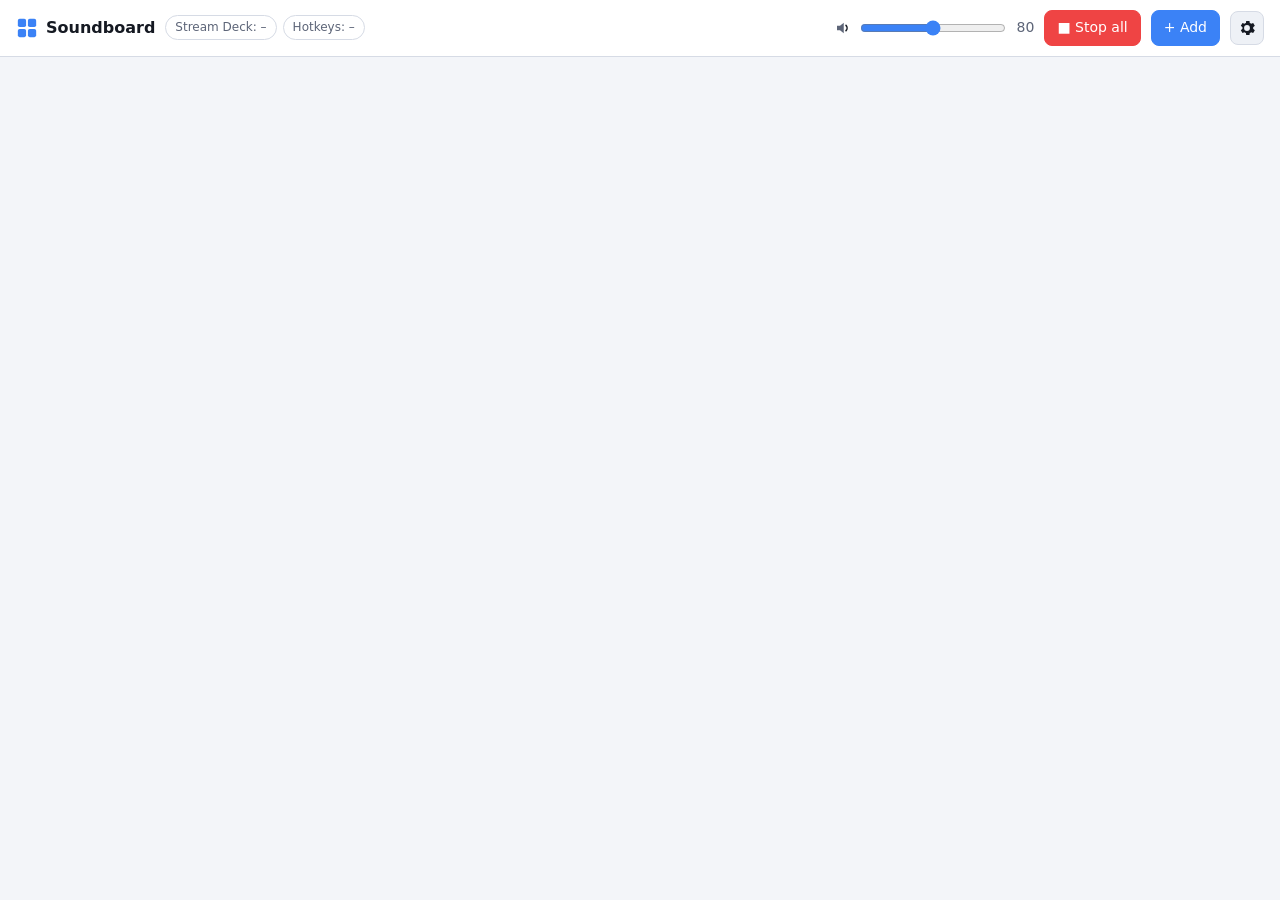
<file: ui/index.html>
<!doctype html>
<html lang="en">
<head>
  <meta charset="utf-8">
  <meta name="viewport" content="width=device-width, initial-scale=1">
  <title>Soundboard</title>
  <link rel="stylesheet" href="style.css">
</head>
<body>
  <header class="topbar">
    <div class="brand">
      <svg viewBox="0 0 24 24" aria-hidden="true"><rect x="2" y="2" width="9" height="9" rx="2"/><rect x="13" y="2" width="9" height="9" rx="2"/><rect x="2" y="13" width="9" height="9" rx="2"/><rect x="13" y="13" width="9" height="9" rx="2"/></svg>
      <span>Soundboard</span>
    </div>
    <div class="chips">
      <span id="chip-deck" class="chip" title="Stream Deck">Stream Deck: –</span>
      <span id="chip-hotkeys" class="chip" title="Global hotkeys">Hotkeys: –</span>
    </div>
    <div class="spacer"></div>
    <label class="master" title="Master volume">
      <svg viewBox="0 0 24 24" aria-hidden="true"><path d="M4 9v6h4l5 4V5L8 9H4z"/><path d="M16 8.5a5 5 0 0 1 0 7" fill="none" stroke="currentColor" stroke-width="2" stroke-linecap="round"/></svg>
      <input id="master" type="range" min="0" max="100" step="1">
      <span id="master-val" class="num">80</span>
    </label>
    <button id="btn-stop" class="danger" title="Stop all sounds and videos">■ Stop all</button>
    <button id="btn-add" class="primary">+ Add</button>
    <button id="btn-settings" class="icon" title="Settings" aria-label="Settings">
      <svg viewBox="0 0 24 24" aria-hidden="true"><path d="M19.4 13a7.6 7.6 0 0 0 0-2l2-1.6-2-3.4-2.4 1a7.4 7.4 0 0 0-1.7-1L15 3.5h-4L10.7 6a7.4 7.4 0 0 0-1.7 1l-2.4-1-2 3.4 2 1.6a7.6 7.6 0 0 0 0 2l-2 1.6 2 3.4 2.4-1c.5.4 1.1.7 1.7 1l.3 2.5h4l.3-2.5c.6-.3 1.2-.6 1.7-1l2.4 1 2-3.4-2-1.6zM12 15.5a3.5 3.5 0 1 1 0-7 3.5 3.5 0 0 1 0 7z"/></svg>
    </button>
  </header>

  <div id="banner" class="banner" hidden></div>

  <main>
    <div id="grid" class="grid"></div>
    <div id="empty" class="empty" hidden>
      <h2>No sounds yet</h2>
      <p>Drop audio or video files onto this window, or click <b>+ Add</b>.</p>
      <p class="muted">Audio: mp3, wav, ogg, flac, m4a/aac · Video: mp4, webm, mkv, mov</p>
    </div>
  </main>

  <div id="drop-overlay" class="drop-overlay" hidden><div>Drop files to add buttons</div></div>
  <div id="toasts" class="toasts" aria-live="polite"></div>

  <!-- Button editor -->
  <dialog id="dlg-edit">
    <form method="dialog" id="form-edit">
      <h2 id="edit-title">Edit button</h2>
      <div class="form-grid">
        <label>Label <input name="label" type="text" autocomplete="off" required></label>

        <label>File
          <div class="row">
            <input name="path" type="text" placeholder="/path/to/sound.mp3" spellcheck="false">
            <button type="button" data-action="browse-file">Browse…</button>
          </div>
        </label>

        <div class="row2">
          <label>Type
            <select name="kind"><option value="audio">Audio</option><option value="video">Video</option></select>
          </label>
          <label>When pressed while playing
            <select name="mode">
              <option value="restart">Restart</option>
              <option value="overlap">Play again (overlap)</option>
              <option value="toggle">Stop (toggle)</option>
            </select>
          </label>
        </div>

        <div class="row2">
          <label><span>Volume <span class="num" id="vol-val"></span></span>
            <input name="volume" type="range" min="0" max="150" step="1">
          </label>
          <label class="check"><input name="looped" type="checkbox"> Loop</label>
        </div>

        <label>Color
          <div class="row swatches" id="swatches">
            <input name="color" type="color">
          </div>
        </label>

        <label>Icon image (optional)
          <div class="row">
            <input name="icon" type="text" placeholder="none" spellcheck="false">
            <button type="button" data-action="browse-icon">Browse…</button>
          </div>
        </label>

        <label>Hotkey
          <div class="row">
            <input name="hotkey" class="hotkey-input" type="text" readonly placeholder="Click, then press a key combination">
            <button type="button" data-action="clear-hotkey">Clear</button>
          </div>
        </label>

        <div>
          <div class="label">Stream Deck key <span class="muted" id="deck-key-hint"></span></div>
          <div id="deck-picker" class="deck-picker"></div>
        </div>
      </div>
      <footer>
        <button type="button" class="danger ghost" data-action="delete">Delete</button>
        <div class="spacer"></div>
        <button type="button" data-action="test">▶ Test</button>
        <button value="cancel" formnovalidate>Cancel</button>
        <button value="save" class="primary">Save</button>
      </footer>
    </form>
  </dialog>

  <!-- Settings -->
  <dialog id="dlg-settings">
    <form method="dialog" id="form-settings">
      <h2>Settings</h2>
      <div class="form-grid">
        <fieldset>
          <legend>Audio</legend>
          <label>Output device
            <select name="outputDevice"></select>
          </label>
          <label><span>Monitor device <span class="muted">(also hear what you send to a virtual mic)</span></span>
            <select name="monitorDevice"></select>
          </label>
          <label><span>Monitor volume <span class="num" id="mon-val"></span></span>
            <input name="monitorVolume" type="range" min="0" max="100" step="1">
          </label>
        </fieldset>

        <fieldset>
          <legend>Hotkeys</legend>
          <label>Stop all
            <div class="row">
              <input name="stopAllHotkey" class="hotkey-input" type="text" readonly placeholder="Click, then press a key combination">
              <button type="button" data-action="clear-stop-hotkey">Clear</button>
            </div>
          </label>
          <p class="muted" id="hotkey-help"></p>
          <div class="row" id="portal-row" hidden>
            <button type="button" data-action="configure-desktop">Configure in desktop…</button>
          </div>
        </fieldset>

        <fieldset>
          <legend>Stream Deck</legend>
          <label><span>Brightness <span class="num" id="bright-val"></span></span>
            <input name="deckBrightness" type="range" min="0" max="100" step="1">
          </label>
          <div class="label">"Stop all" key</div>
          <div id="deck-stop-picker" class="deck-picker"></div>
          <p class="muted" id="deck-help"></p>
        </fieldset>

        <fieldset>
          <legend>Video window</legend>
          <label class="check"><input name="videoFullscreen" type="checkbox"> Open fullscreen</label>
          <label class="check"><input name="videoAlwaysOnTop" type="checkbox"> Always on top</label>
          <label class="check"><input name="videoCloseOnEnd" type="checkbox"> Close when the video ends (otherwise stays black, handy for OBS capture)</label>
        </fieldset>

        <p class="muted small">Config file: <code id="config-path"></code></p>
      </div>
      <footer>
        <div class="spacer"></div>
        <button value="cancel" formnovalidate>Cancel</button>
        <button value="save" class="primary">Save</button>
      </footer>
    </form>
  </dialog>

  <script type="module" src="app.js"></script>
</body>
</html>
</file>
<file: ui/style.css>
:root {
  --bg: #0f1218;
  --panel: #171b23;
  --panel-2: #1f2430;
  --border: #2a3040;
  --text: #e6e9ef;
  --muted: #8b93a7;
  --primary: #3b82f6;
  --danger: #ef4444;
  --ok: #10b981;
  --warn: #f59e0b;
  --radius: 12px;
  color-scheme: dark;
}
@media (prefers-color-scheme: light) {
  :root {
    --bg: #f3f5f9;
    --panel: #ffffff;
    --panel-2: #eef1f6;
    --border: #d6dbe5;
    --text: #151922;
    --muted: #5d6578;
    color-scheme: light;
  }
}

* { box-sizing: border-box; }
[hidden] { display: none !important; }
html, body { height: 100%; }
body {
  margin: 0;
  background: var(--bg);
  color: var(--text);
  font: 14px/1.4 system-ui, -apple-system, "Segoe UI", Roboto, Cantarell, sans-serif;
  display: flex;
  flex-direction: column;
  user-select: none;
  -webkit-user-select: none;
}
input, select, button, textarea { font: inherit; color: inherit; }
input[type="text"], select {
  user-select: text;
  -webkit-user-select: text;
  background: var(--panel-2);
  border: 1px solid var(--border);
  border-radius: 8px;
  padding: 7px 10px;
  width: 100%;
  min-width: 0;
}
input[type="range"] { width: 100%; accent-color: var(--primary); }
input[type="checkbox"] { accent-color: var(--primary); width: 16px; height: 16px; }
button {
  background: var(--panel-2);
  border: 1px solid var(--border);
  border-radius: 8px;
  padding: 7px 12px;
  cursor: pointer;
  white-space: nowrap;
}
button:hover { filter: brightness(1.15); }
button.primary { background: var(--primary); border-color: var(--primary); color: #fff; }
button.danger { background: var(--danger); border-color: var(--danger); color: #fff; }
button.danger.ghost { background: transparent; color: var(--danger); }
button.icon { padding: 6px; display: grid; place-items: center; }
button.icon svg { width: 20px; height: 20px; fill: currentColor; }
.muted { color: var(--muted); }
.small { font-size: 12px; }
.num { font-variant-numeric: tabular-nums; color: var(--muted); }
.spacer { flex: 1; }
code { user-select: text; -webkit-user-select: text; word-break: break-all; }

/* Top bar */
.topbar {
  display: flex;
  align-items: center;
  gap: 10px;
  padding: 10px 16px;
  background: var(--panel);
  border-bottom: 1px solid var(--border);
  flex-wrap: wrap;
}
.brand { display: flex; align-items: center; gap: 8px; font-weight: 600; font-size: 16px; }
.brand svg { width: 22px; height: 22px; fill: var(--primary); }
.chips { display: flex; gap: 6px; flex-wrap: wrap; }
.chip {
  font-size: 12px;
  padding: 3px 9px;
  border-radius: 999px;
  border: 1px solid var(--border);
  color: var(--muted);
  cursor: default;
}
.chip.ok { color: var(--ok); border-color: color-mix(in srgb, var(--ok) 50%, transparent); }
.chip.warn { color: var(--warn); border-color: color-mix(in srgb, var(--warn) 50%, transparent); cursor: help; }
.master { display: flex; align-items: center; gap: 6px; width: 200px; }
.master svg { width: 18px; height: 18px; fill: var(--muted); flex: none; }
.master .num { width: 28px; text-align: right; }

.banner {
  background: color-mix(in srgb, var(--warn) 15%, var(--panel));
  border-bottom: 1px solid color-mix(in srgb, var(--warn) 40%, transparent);
  padding: 8px 16px;
  font-size: 13px;
}
.banner code { background: var(--panel-2); padding: 1px 5px; border-radius: 4px; }

/* Grid */
main { flex: 1; overflow: auto; padding: 16px; position: relative; }
.grid {
  display: grid;
  grid-template-columns: repeat(auto-fill, minmax(150px, 1fr));
  gap: 12px;
}
.tile {
  --c: var(--primary);
  position: relative;
  aspect-ratio: 1 / 0.8;
  border-radius: var(--radius);
  background:
    linear-gradient(160deg, color-mix(in srgb, var(--c) 92%, white) 0%, var(--c) 55%, color-mix(in srgb, var(--c) 70%, black) 100%);
  background-size: cover;
  background-position: center;
  color: #fff;
  border: 2px solid transparent;
  padding: 10px;
  display: flex;
  flex-direction: column;
  justify-content: flex-end;
  cursor: pointer;
  overflow: hidden;
  box-shadow: 0 1px 2px rgb(0 0 0 / 0.3);
  transition: transform 80ms ease, box-shadow 120ms ease;
}
.tile:active { transform: scale(0.97); }
.tile.has-icon::before {
  content: "";
  position: absolute;
  inset: 0;
  background: linear-gradient(to top, rgb(0 0 0 / 0.75), rgb(0 0 0 / 0) 60%);
}
.tile > * { position: relative; }
.tile .label {
  font-weight: 600;
  font-size: 15px;
  line-height: 1.2;
  text-shadow: 0 1px 2px rgb(0 0 0 / 0.5);
  overflow: hidden;
  display: -webkit-box;
  -webkit-line-clamp: 2;
  -webkit-box-orient: vertical;
  word-break: break-word;
}
.tile .badges { position: absolute; top: 8px; left: 8px; right: 36px; display: flex; gap: 4px; flex-wrap: wrap; }
.badge {
  font-size: 11px;
  background: rgb(0 0 0 / 0.35);
  border-radius: 6px;
  padding: 1px 6px;
  backdrop-filter: blur(4px);
}
.tile .edit {
  position: absolute;
  top: 6px;
  right: 6px;
  width: 28px;
  height: 28px;
  border-radius: 8px;
  border: none;
  background: rgb(0 0 0 / 0.35);
  color: #fff;
  padding: 0;
  display: grid;
  place-items: center;
  opacity: 0;
  transition: opacity 120ms;
}
.tile:hover .edit, .tile:focus-within .edit { opacity: 1; }
.tile .edit svg { width: 16px; height: 16px; fill: currentColor; }
.tile.missing { filter: grayscale(0.8) brightness(0.7); }
.tile.playing { border-color: #fff; box-shadow: 0 0 0 3px color-mix(in srgb, var(--c) 60%, transparent), 0 0 24px color-mix(in srgb, var(--c) 70%, transparent); }
.tile.playing .label::after { content: " ♪"; }
.tile.flash { animation: flash 300ms ease-out; }
@keyframes flash { from { filter: brightness(1.7); } to { filter: none; } }
.tile.drag-over { outline: 2px dashed var(--text); outline-offset: 2px; }
.tile.dragging { opacity: 0.4; }

.empty { text-align: center; margin-top: 12vh; color: var(--muted); }
.empty h2 { color: var(--text); }

.drop-overlay {
  position: fixed;
  inset: 0;
  background: color-mix(in srgb, var(--primary) 25%, transparent);
  border: 3px dashed var(--primary);
  display: grid;
  place-items: center;
  font-size: 22px;
  font-weight: 600;
  z-index: 50;
  pointer-events: none;
}

/* Dialogs */
dialog {
  background: var(--panel);
  color: var(--text);
  border: 1px solid var(--border);
  border-radius: 16px;
  padding: 0;
  width: min(560px, calc(100vw - 32px));
  max-height: calc(100vh - 32px);
  box-shadow: 0 20px 60px rgb(0 0 0 / 0.5);
}
dialog::backdrop { background: rgb(0 0 0 / 0.5); }
dialog form { display: flex; flex-direction: column; max-height: calc(100vh - 34px); }
dialog h2 { margin: 0; padding: 16px 20px 0; font-size: 18px; }
.form-grid { display: flex; flex-direction: column; gap: 14px; padding: 16px 20px; overflow: auto; }
.form-grid:focus, .form-grid:focus-visible { outline: none; }
.form-grid label > span:first-child { display: flex; gap: 6px; align-items: baseline; }
.form-grid label, .label { display: flex; flex-direction: column; gap: 6px; font-weight: 500; }
.form-grid label.check { flex-direction: row; align-items: center; gap: 8px; font-weight: 400; }
.row { display: flex; gap: 8px; align-items: center; }
.row2 { display: grid; grid-template-columns: 1fr 1fr; gap: 12px; align-items: end; }
fieldset { border: 1px solid var(--border); border-radius: 10px; padding: 10px 14px 14px; display: flex; flex-direction: column; gap: 12px; margin: 0; }
legend { padding: 0 6px; color: var(--muted); font-size: 12px; text-transform: uppercase; letter-spacing: 0.06em; }
dialog footer { display: flex; gap: 8px; padding: 12px 20px 16px; border-top: 1px solid var(--border); }
.hotkey-input { cursor: pointer; font-family: ui-monospace, monospace; }
.hotkey-input.capturing { border-color: var(--primary); box-shadow: 0 0 0 3px color-mix(in srgb, var(--primary) 30%, transparent); }

.swatches { flex-wrap: wrap; gap: 6px; }
.swatches button { width: 26px; height: 26px; padding: 0; border-radius: 50%; border: 2px solid transparent; }
.swatches button.sel { border-color: var(--text); }
.swatches input[type="color"] { width: 34px; height: 28px; padding: 0; border: none; background: none; cursor: pointer; }

.deck-picker { display: grid; gap: 6px; justify-content: start; }
.deck-picker button {
  width: 46px;
  height: 46px;
  padding: 0;
  border-radius: 8px;
  font-size: 11px;
  overflow: hidden;
  text-overflow: ellipsis;
  background: #000;
  color: #ccc;
  border: 2px solid var(--border);
}
.deck-picker button.taken { color: #fff; }
.deck-picker button.sel { border-color: var(--primary); box-shadow: 0 0 0 2px color-mix(in srgb, var(--primary) 40%, transparent); }
.deck-picker button.none { width: auto; padding: 0 10px; background: var(--panel-2); color: var(--text); }

/* Toasts */
.toasts { position: fixed; bottom: 16px; right: 16px; display: flex; flex-direction: column; gap: 8px; z-index: 100; max-width: min(420px, calc(100vw - 32px)); }
.toast {
  background: var(--panel);
  border: 1px solid var(--border);
  border-left: 4px solid var(--danger);
  border-radius: 10px;
  padding: 10px 14px;
  box-shadow: 0 8px 24px rgb(0 0 0 / 0.35);
  animation: slide 160ms ease-out;
  user-select: text;
  -webkit-user-select: text;
}
.toast.info { border-left-color: var(--primary); }
@keyframes slide { from { transform: translateY(10px); opacity: 0; } }

@media (max-width: 640px) {
  .master { width: 140px; }
  .grid { grid-template-columns: repeat(auto-fill, minmax(110px, 1fr)); }
  .row2 { grid-template-columns: 1fr; }
}
</file>
